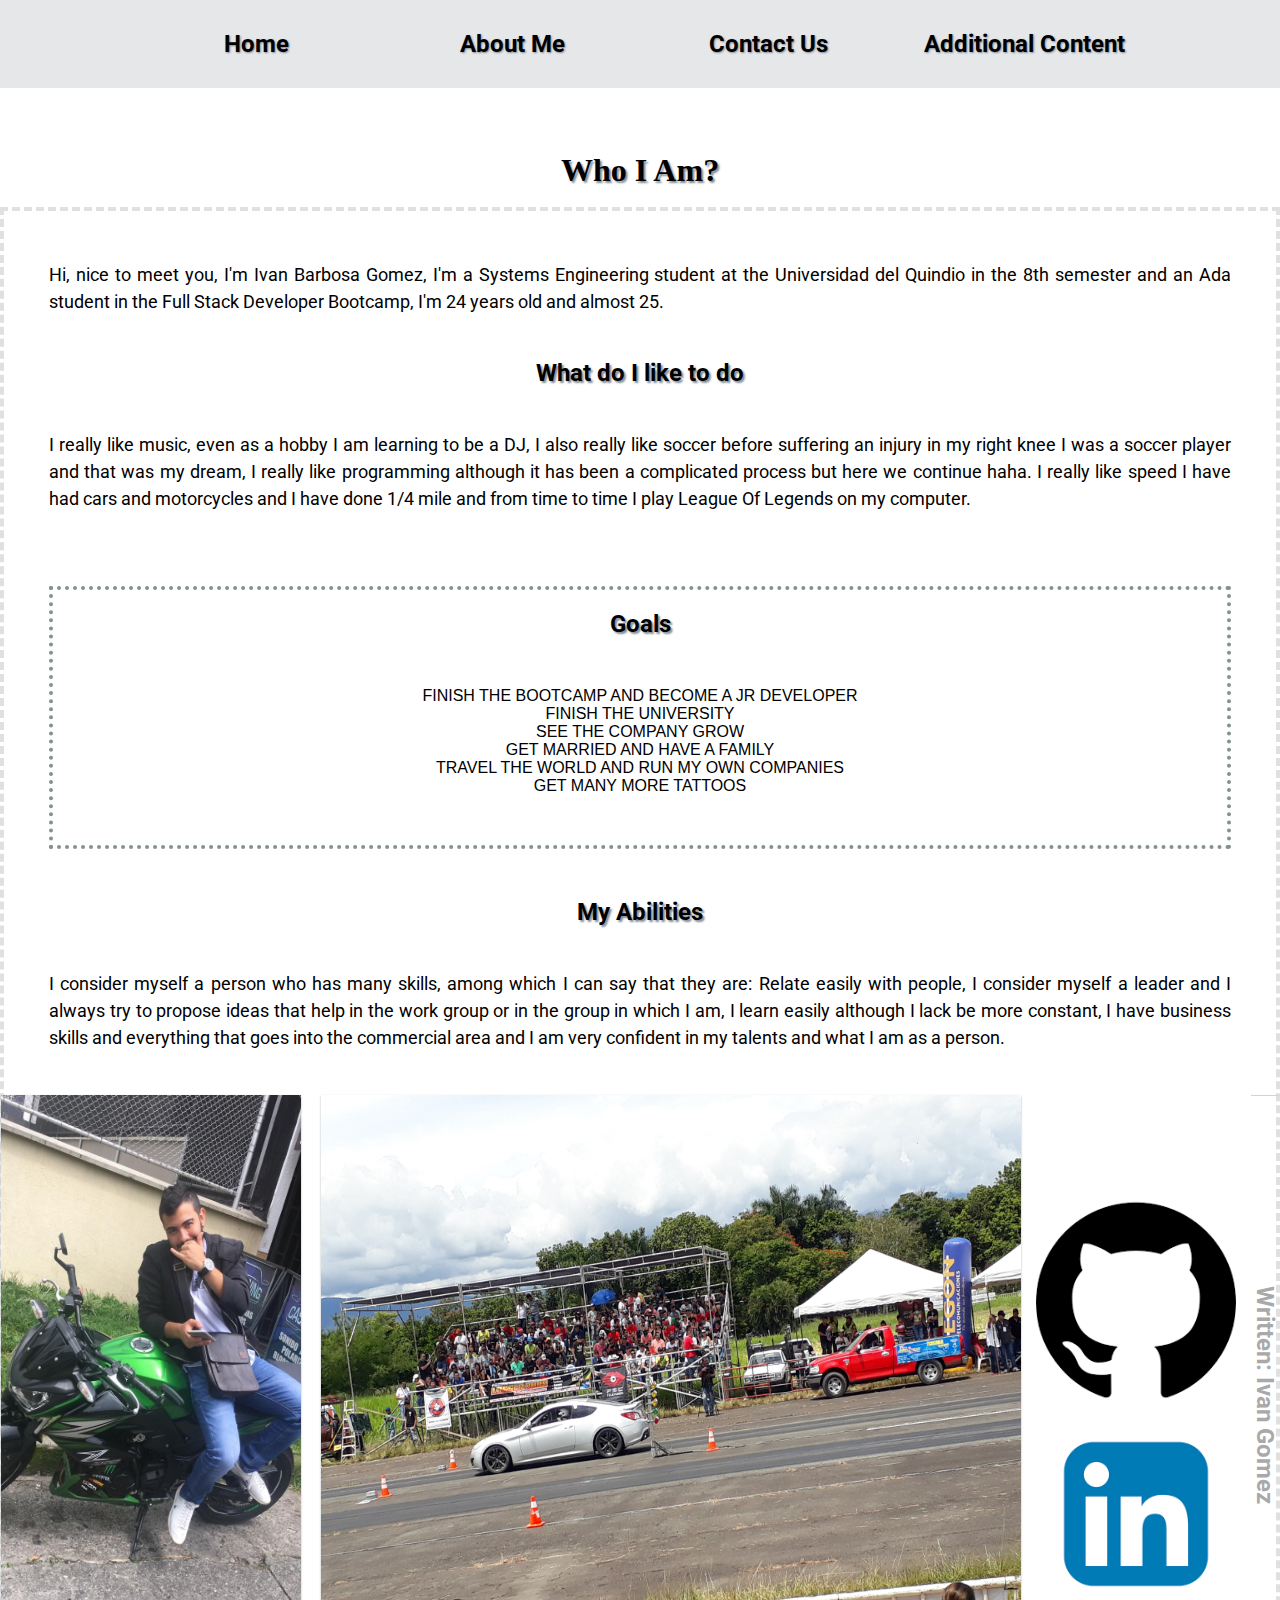
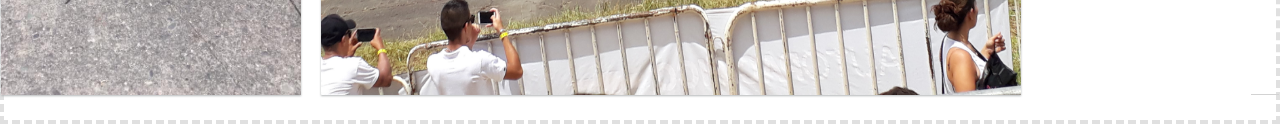
<file: HTML/AboutMe.html>
<!DOCTYPE html>
<html lang="en">
  <head>
    <meta charset="UTF-8" />
    <meta http-equiv="X-UA-Compatible" content="IE=edge" />
    <meta name="viewport" content="width=device-width, initial-scale=1.0" />
    <link rel="preconnect" href="https://fonts.googleapis.com" />
    <link rel="preconnect" href="https://fonts.gstatic.com" crossorigin />
    <link
      href="https://fonts.googleapis.com/css2?family=Roboto:wght@300;500;700&display=swap"
      rel="stylesheet"
    />
    <link rel="stylesheet" href="../CSS/Style.css" />
    <link rel="stylesheet" href="../CSS/AboutMe.css" />
    <link rel="Icon" href="../Icons/red.png" />
    <title>About Me</title>
  </head>
  <header>
    <nav>
      <div class="Links">
        <a
          href="file:///C:/Users/USUARIO/Music/Datos/Ada/First%20Final%20Project/HTML/Index.html"
          >Home</a
        >
        <a
          href="file:///C:/Users/USUARIO/Music/Datos/Ada/First%20Final%20Project/HTML/AboutMe.html"
          >About Me</a
        >
        <a
          href="file:///C:/Users/USUARIO/Music/Datos/Ada/First%20Final%20Project/HTML/ContactUs.html"
          >Contact Us</a
        >
        <a
          href="file:///C:/Users/USUARIO/Music/Datos/Ada/First%20Final%20Project/HTML/AditionalContent.html"
          >Additional Content</a
        >
      </div>
    </nav>
  </header>
  <body>
    <h1 class="Title">Who I Am?</h1>
    <br />
    <div class="Container">
      <p>
        Hi, nice to meet you, I'm Ivan Barbosa Gomez, I'm a Systems Engineering
        student at the Universidad del Quindio in the 8th semester and an Ada
        student in the Full Stack Developer Bootcamp, I'm 24 years old and
        almost 25.
      </p>
      <br />
      <h2>What do I like to do</h2>
      <br />
      <p>
        I really like music, even as a hobby I am learning to be a DJ, I also
        really like soccer before suffering an injury in my right knee I was a
        soccer player and that was my dream, I really like programming although
        it has been a complicated process but here we continue haha. I really
        like speed I have had cars and motorcycles and I have done 1/4 mile and
        from time to time I play League Of Legends on my computer.
      </p>
      <br />
      <div class="Goals">
        <h2>Goals</h2>
        <br />
        <ul>
          <li>Finish the Bootcamp and become a jr developer</li>
          <li>Finish the university</li>
          <li>See the company grow</li>
          <li>Get married and have a family</li>
          <li>Travel the world and run my own companies</li>
          <li>Get many more tattoos</li>
        </ul>
      </div>
      <br />
      <h2>My Abilities</h2>
      <br />
      <p>
        I consider myself a person who has many skills, among which I can say
        that they are: Relate easily with people, I consider myself a leader and
        I always try to propose ideas that help in the work group or in the
        group in which I am, I learn easily although I lack be more constant, I
        have business skills and everything that goes into the commercial area
        and I am very confident in my talents and what I am as a person.
      </p>
      <br />
      <div class="Container-Images">
        <img class="Image-1" src="../Images/Me.jpg" alt="Page Creator" />
        <img class="Image-2" src="../Images/1_4Mile.jpg" alt="1/4 Mile" />
        <div class="Redes">
          <a href="https://github.com/iUnknownName" target="_blank">
            <img class="Icon-1" src="../Images/GitHub.png" alt="GitHub Icon" />
          </a>

          <a
            href="https://www.linkedin.com/in/ivan-felipe-barbosa-gomez-203a86210/"
            target="_blank"
          >
            <img
              class="Icon-2"
              src="../Images/LinkedIn.png"
              alt="LinkdIn Icon"
            />
          </a>
        </div>
        <span class="ByLine"> Written: Ivan Gomez</span>
      </div>
    </div>
  </body>
</html>
</file>
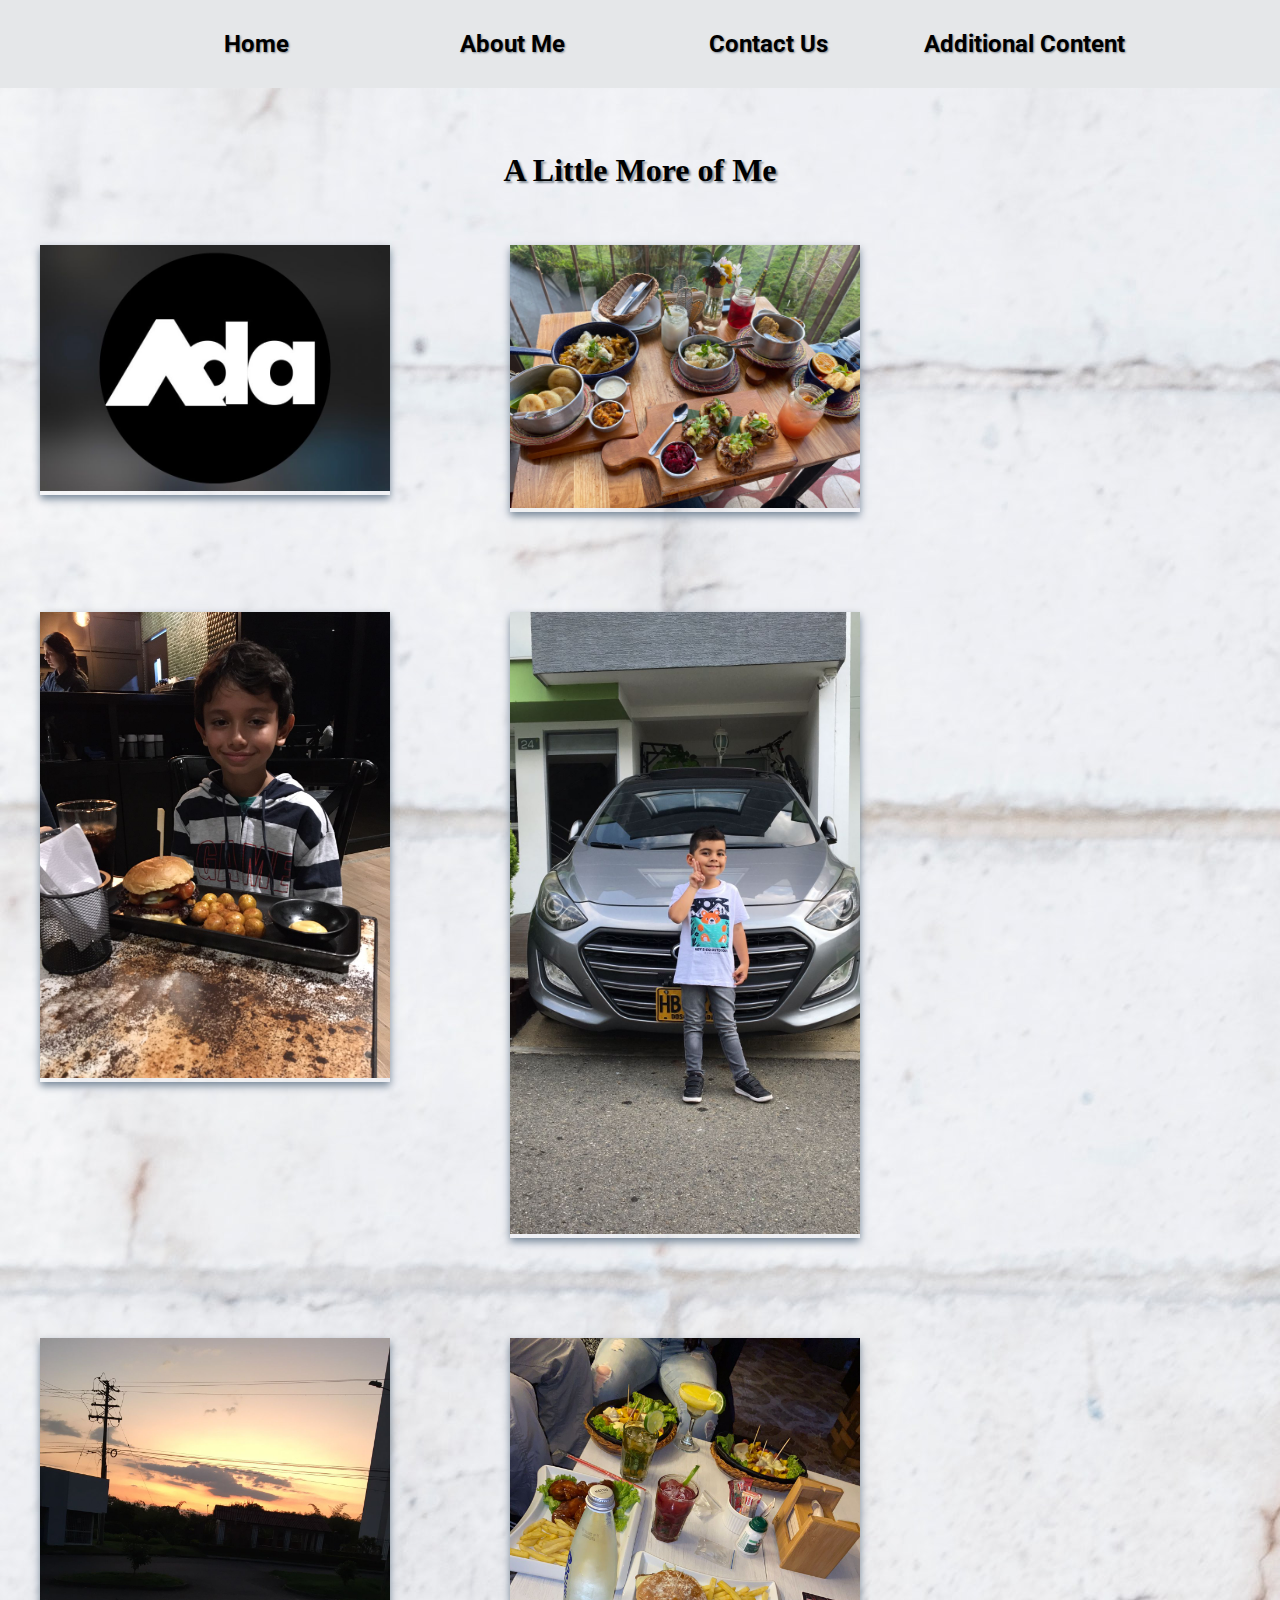
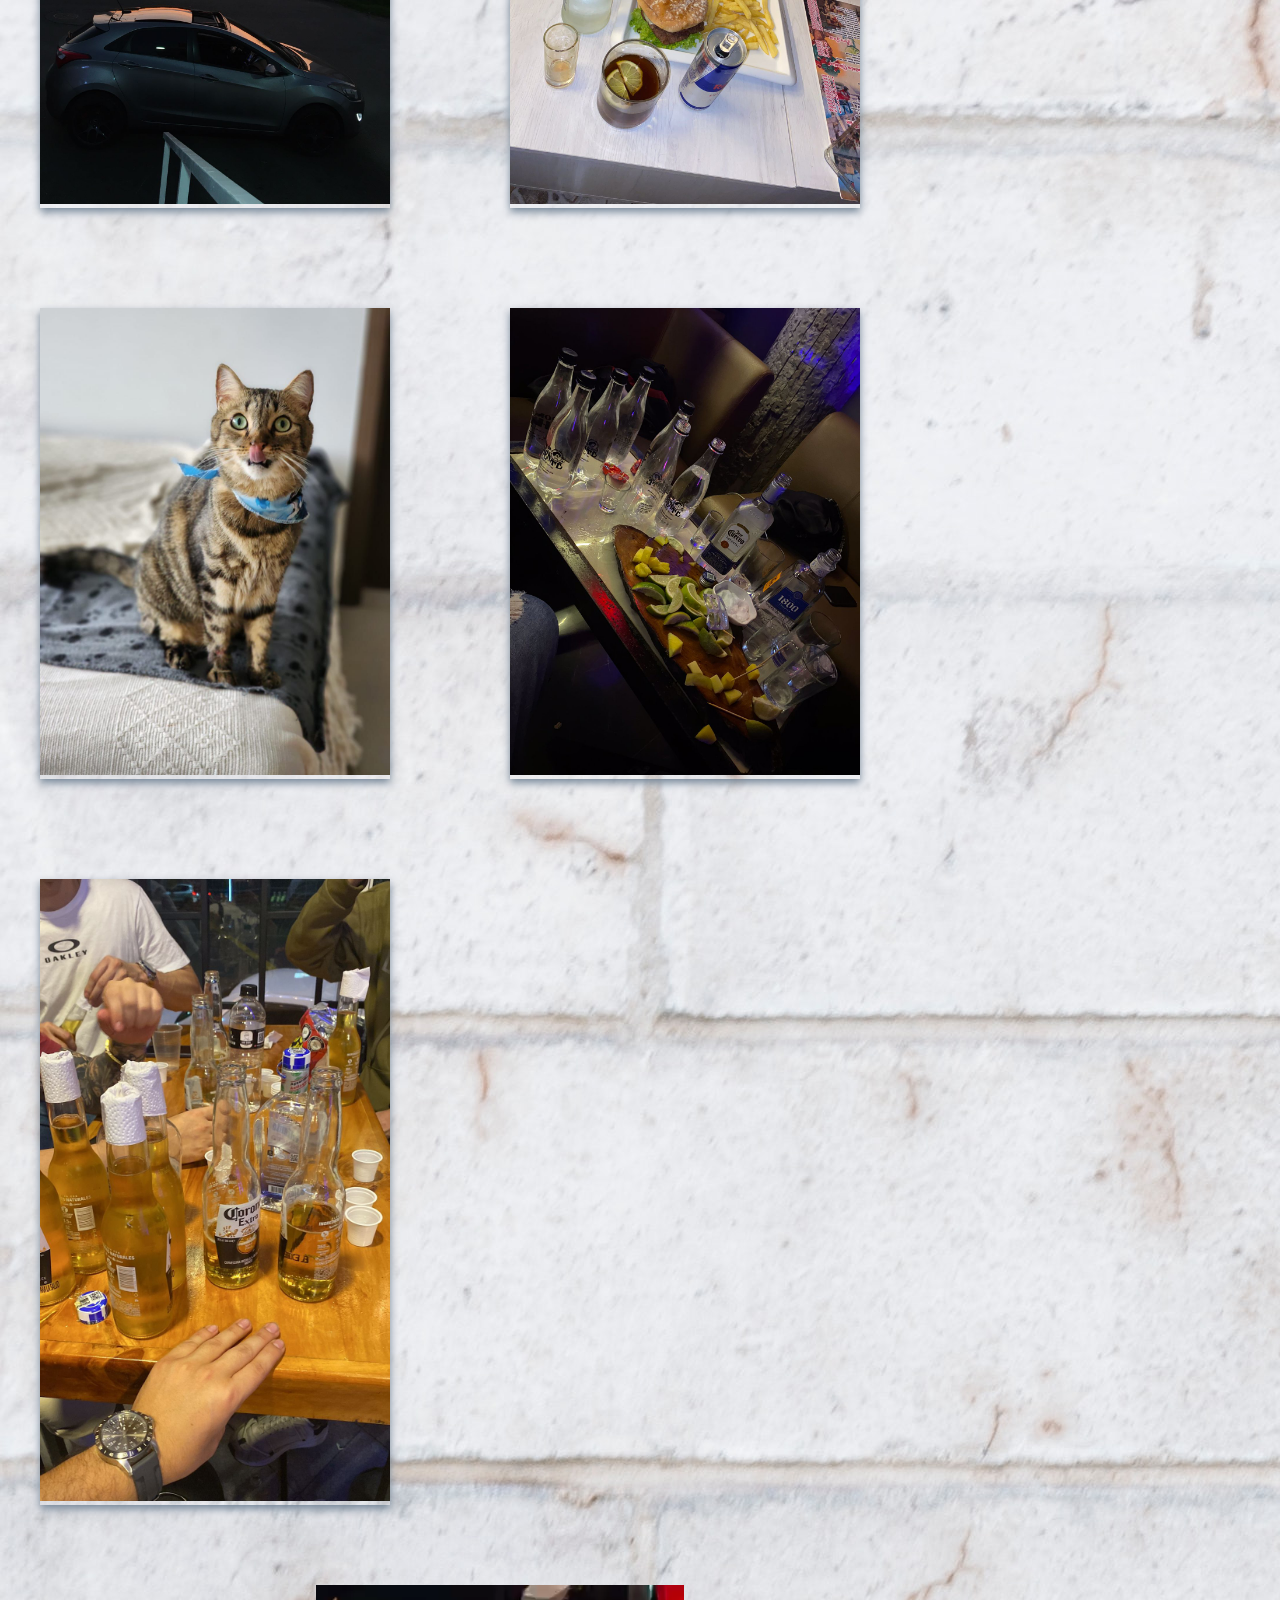
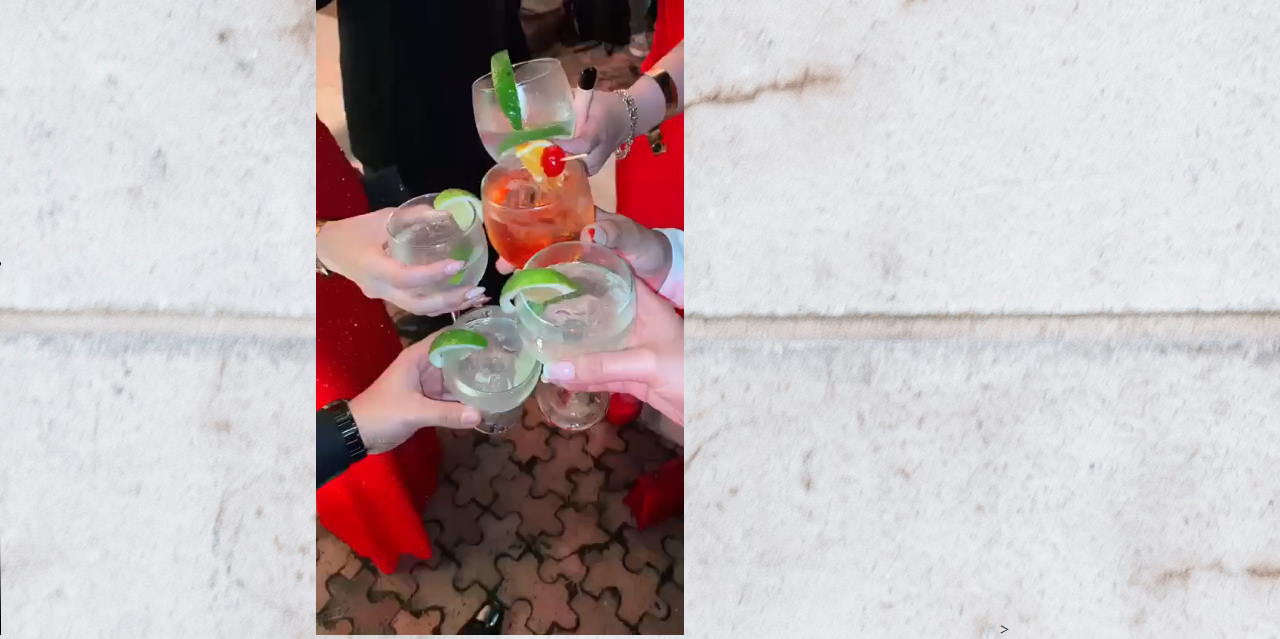
<file: HTML/AditionalContent.html>
<!DOCTYPE html>
<html lang="en">
  <head>
    <meta charset="UTF-8" />
    <meta http-equiv="X-UA-Compatible" content="IE=edge" />
    <meta name="viewport" content="width=device-width, initial-scale=1.0" />
    <link rel="preconnect" href="https://fonts.googleapis.com" />
    <link rel="preconnect" href="https://fonts.gstatic.com" crossorigin />
    <link
      href="https://fonts.googleapis.com/css2?family=Roboto:wght@300;500;700&display=swap"
      rel="stylesheet"
    />
    <link rel="stylesheet" href="../CSS/Style.css" />
    <link rel="stylesheet" href="../CSS/AdditionalContent.css" />
    <link rel="Icon" href="../Icons/robot.png">
    <title>Additional Content</title>
  </head>
  <header>
    <nav>
      <div class="Links">
        <a
          href="file:///C:/Users/USUARIO/Music/Datos/Ada/First%20Final%20Project/HTML/Index.html"
          >Home</a
        >
        <a
          href="file:///C:/Users/USUARIO/Music/Datos/Ada/First%20Final%20Project/HTML/AboutMe.html"
          >About Me</a
        >
        <a
          href="file:///C:/Users/USUARIO/Music/Datos/Ada/First%20Final%20Project/HTML/ContactUs.html"
          >Contact Us</a
        >
        <a
          href="file:///C:/Users/USUARIO/Music/Datos/Ada/First%20Final%20Project/HTML/AditionalContent.html"
          >Additional Content</a
        >
      </div>
    </nav>
  </header>
  <body background="../Images/Background.jpg">
    <h1 class="Title">A Little More of Me</h1>
    <br>
    <br>
    <div class="Gallery">
      <div class="images">
        <img src="../Images/Ada.jpeg" alt="Ada" />
      </div>
    </div>
    <div class="Gallery">
      <div class="images">
        <img src="../Images/Food.jpeg" />
      </div>
    </div>
    <div class="Gallery">
      <div class="images"><img src="../Images/Jacobo.jpeg" /></div>
    </div>
    <div class="Gallery">
      <div class="images">
        <img src="../Images/Emiliano.jpeg" />
      </div>
    </div>
    <div class="Gallery">
      <div class="images">
        <img src="../Images/Sunset.jpeg" />
      </div>
    </div>
    <div class="Gallery">
      <div class="images">
        <img src="../Images/Food2.jpeg" />
      </div>
    </div>
    <div class="Gallery">
      <div class="images">
        <img src="../Images/Tom.jpeg" />
      </div>
    </div>
    <div class="Gallery">
      <div class="images">
        <img src="../Images/Liqueur.jpeg" />
      </div>
    </div>
    <div class="Gallery">
      <div class="images">
        <img src="../Images/Liqueur2.jpeg" />
      </div>
    </div>
    <div>
      <div>
        <video
          src="../Videos/Toast.mp4"
          width="1000"
          height="650"
          autoplay
          muted
          loop
          controls
        ></video
        >>
      </div>
    </div>
  </body>
</html>
</file>
<file: CSS/Style.css>
* {
  margin: 0;
}

header{
    width: 100%;
    background-color: #E5E7E9 ;
    text-align: center;
    padding: 25px 0;
    font-family: "Roboto", sans-serif;
}

.body {
  background-color: #fff;
  overflow-x: hidden;
  line-height: 1.5;
}

.Title {
    margin-top: 5%;
    text-align: center;
    color: #000000;
    text-shadow: 2px 2px 2px #808B96;
  }

ul{
  list-style: none;
}

a {
  display: inline-block;
  text-decoration: none;
  padding: 5px 15px;
  text-align: center;
  width: 100%;
  color: #000000;
  border-radius: 15px;
}

.Links a:hover{
    background-color: #fff;
    color: #34495E;
    font-weight: bold;
}

.Links {
  width: 80%;
  margin: auto;
  display: flex;
  justify-content: space-between;
  font-size: 24px;
  font-weight: bold;
  text-shadow: 1px 1px 2px #808B96;
}

li {
  color: #000000;
  font-family: "Oswald", sans-serif;
  font-size: 16px;
  font-weight: 300;
  text-transform: uppercase;
}

li:hover {
  color: #283593;
  font-weight: bold;
}
</file>
<file: CSS/AboutMe.css>
*{
      box-sizing: border-box;
  }

  .Container{
    font-family: "Roboto", sans-serif;
    border: 4px dashed #E0E0E0;
    padding: 25px 25px;
  }
  
  .Container h2 {
    text-align: center;
    color: #000000;
    text-shadow: 2px 2px 2px #808B96;
  }
  
  .Container ul {
    margin: 30px auto;
    padding: 0 20px;
    text-align: center;
  }

  .Container p {
    font-size: 18px;
    text-align: justify;
    padding: 25px 20px;
    overflow-x: hidden;
    line-height: 1.5;
  }

  .Goals{
    border: 4px dotted #839192;
    padding: 20px 30px;
    margin: 30px 20px;
  }

  .Container-Images{
    display: flex;
    justify-content: center;
  }

  .Image-1{
    width: 300px;
    height: 600px;
    margin-right: 10px;
    box-shadow: 0px 1px 2px 0px #B3B6B7;
  }

  .Image-2{
    width: 700px;
    height: 600px;
    margin-left: 10px;
    box-shadow: 0px 1px 2px 0px #B3B6B7;
  }

  .Icon-1{
    margin-top: 100px;
    height: 200px;
    width: 200px;
  }

  .Icon-2{
    height: 200px;
    width: 200px;
  }

  .ByLine{
    border-bottom: 1px solid LightGrey;
    border-top: 1px solid LightGrey;
    color: DarkGrey;
    font-size: 24px;
    font-weight: bold;
    text-align: center;
    writing-mode: vertical-rl;
    text-orientation: mixed;
    height: 600px;
  }
</file>
<file: CSS/AdditionalContent.css>
.Gallery {
    margin: 20px 80px 80px 40px;
    box-shadow: 0px 4px 8px 0px lightslategray;
    float: left;
    width: 350px;
  }
  
  .Gallery img {
    width: 100%;
    height: auto;
    display: inline-block;
  }
  
  .Gallery:hover {
    border: 1px solid lightslategray;
    transform: rotate(-3deg);
  }
</file>
